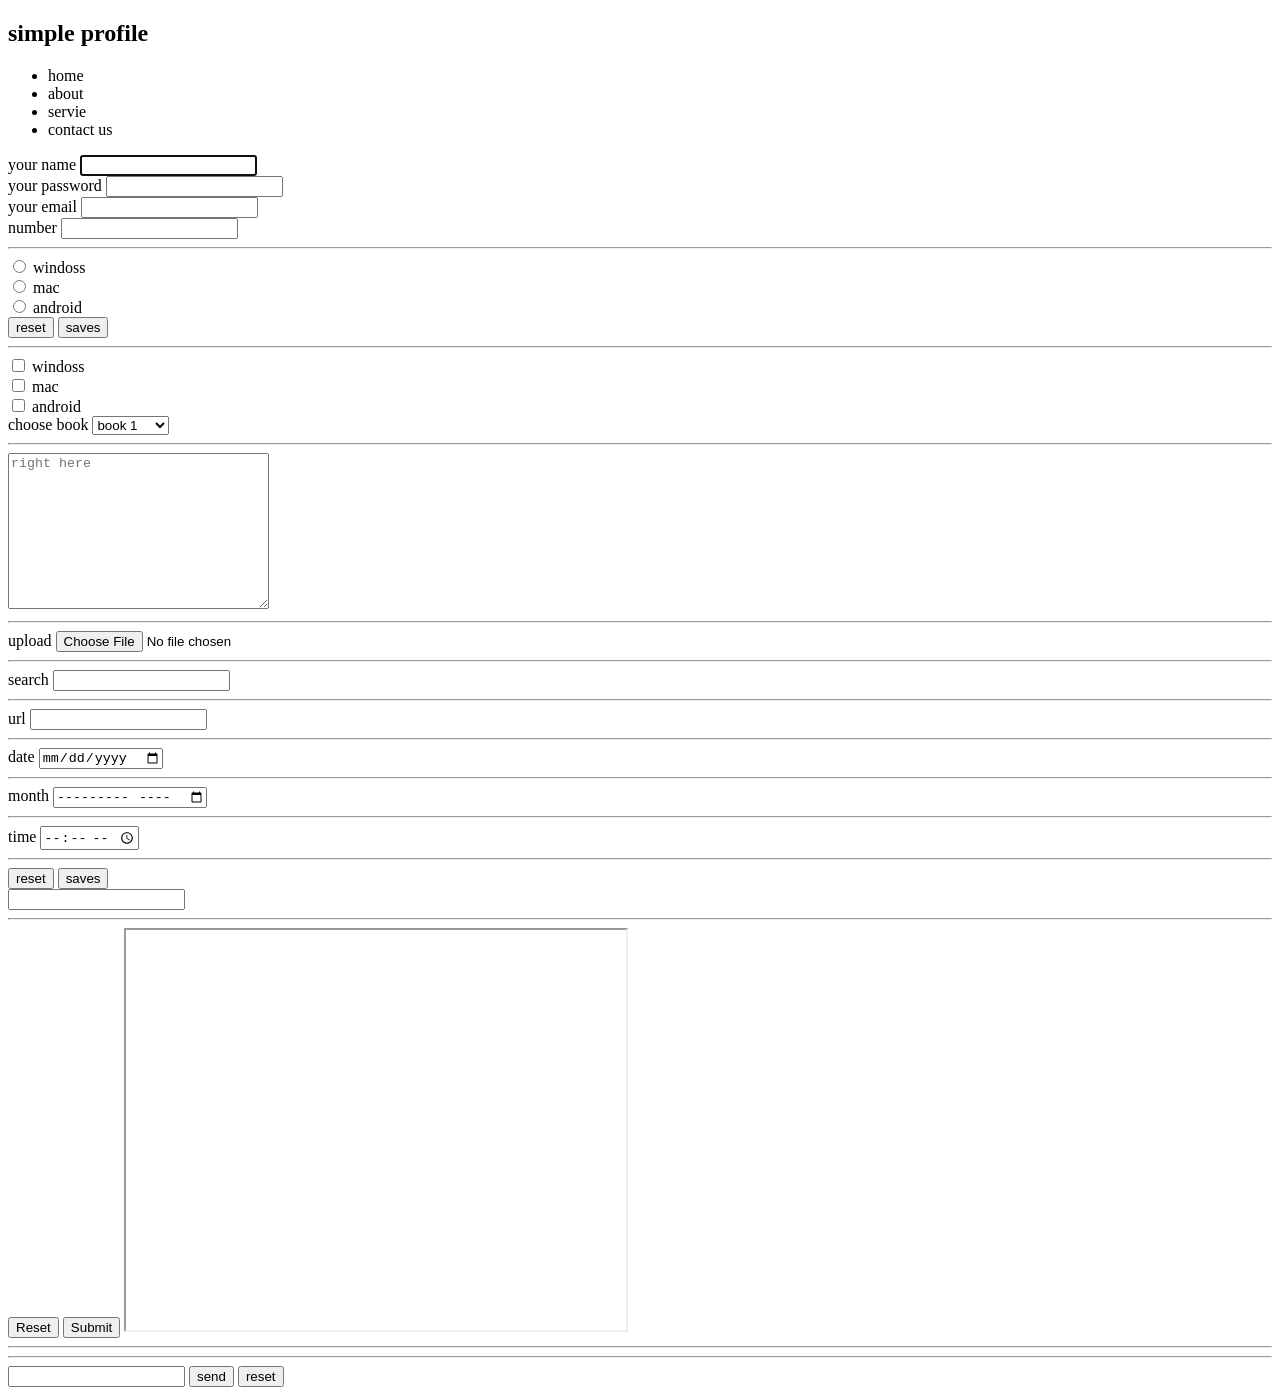
<file: HTML/index.html>
<!DOCTYPE html>
<html lang="en">

<head>
  <meta charset="UTF-8">
  <title>simple profile</title>
</head>

<body>
  </div>
  <div class="header">
    <h2>simple profile</h2>
    <ul>
      <li>home</li>
      <li>about</li>
      <li>servie</li>
      <li>contact us</li>
    </ul>
  </div>
  <form action="ahmed" method="get" novalidate target="_blank">
    <div>
      <label>your name</label>
      <input type="text" required name="name" autofocus>
    </div>
    <div>
      <label>your password</label>
      <input type="password" required name="password" minlength="10" maxlength="11">
    </div>
    <div>
      <label>your email</label>
      <input type="email" required name="email">
    </div>
    <div>
      <label>number</label>
      <input type="number">
    </div>
    <hr>
    <div>
      <input id="t" type="radio" name="os" value="windoss">
      <label for="t">windoss</label>
    </div>
    <div>
      <input id="w" type="radio" name="os" value="mac">
      <label for="w">mac</label>
    </div>
    <div>
      <input id="e" type="radio" name="os" value="android">
      <label for="e">android</label>
    </div>
    <div>
      <input id="r1" type="reset" value="reset">
      <input for="r1" type="submit" value="saves">
    </div>
    <hr>
    <div>
      <input id="t1" type="checkbox" name="os" value="windoss">
      <label for="t1">windoss</label>
    </div>
    <div>
      <input id="w1" type="checkbox" name="os" value="mac">
      <label for="w1">mac</label>
    </div>
    <div>
      <input id="e1" type="checkbox" name="os" value="android">
      <label for="e1">android</label>
    </div>
    <div>
      <label for="book">choose book</label>
      <select name="book" id="book">
        <optgroup label="ahmed">
          <option value="1">book 1</option>
          <option value="2">book 2</option>
          <option value="3">book 3</option>
        </optgroup>
        <optgroup label="hagag">
          <option value="1">book 4</option>
          <option value="2">book 5</option>
          <option value="3">book 6</option>
        </optgroup>
      </select>
      <hr>
      <textarea name="ahmed" id="" cols="30" rows="10" placeholder="right here"></textarea>
      <hr>
      <div>
        <label>upload</label>
        <input type="file">
      </div>
      <hr>
      <label>search</label>
      <input type="search">
      <hr>
      <label>url</label>
      <input type="url">
      <hr>
      <label>date</label>
      <input type="date">
      <hr>
      <label>month</label>
      <input type="month">
      <hr>
      <label>time</label>
      <input type="time">
      <hr>

      <input id="r1" type="reset" value="reset">
      <input for="r1" type="submit" value="saves">
    </div>
    <div>
      <input list="programme" name="programme">
      <datalist id="programme">
        <option value="css"></option>
        <option value="css"></option>
        <option value="csi"></option>
        <option value="caa"></option>
        <option value="cuu"></option>
      </datalist>
      <hr>
      <input type="reset">
      <input type="submit">



  </form>
  <iframe src="https://elzero.org/" height="400" width="500px"></iframe>
  <hr>
  <hr>
  <form action="">
    <input type="text">
    <button>send</button>
    <button>reset</button>
  </form>

</html>
</file>
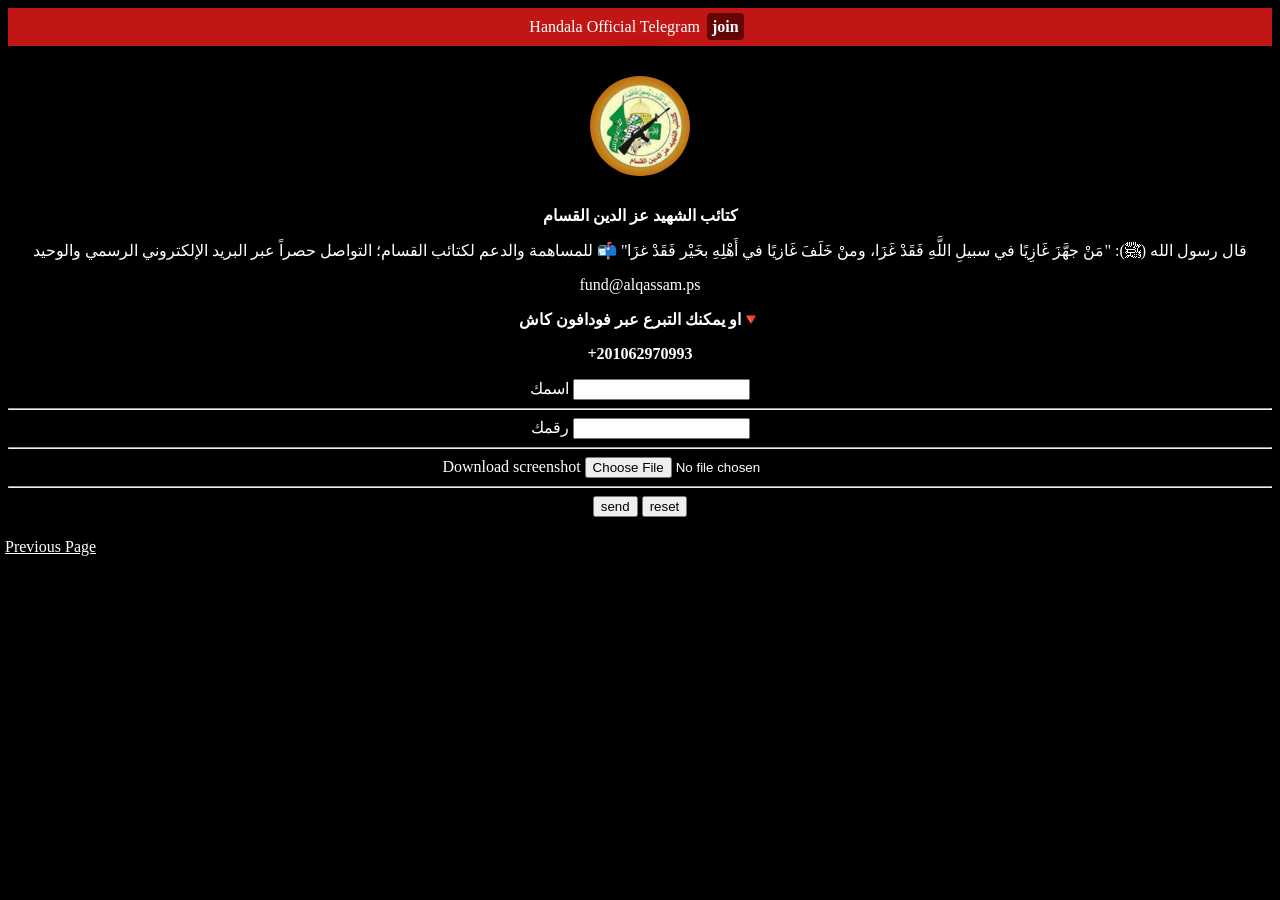
<file: about.html>
<!DOCTYPE html>
<html lang="en">

<head>
    <meta charset="UTF-8">
    <meta name="viewport" content="width=device-width, initial-scale=1.0">
    <title>Document</title>
</head>

<body>
    <link rel="stylesheet" href="css/style.css">
    <p class="qwe">Handala Official Telegram<a href="https://t.me/+w_4aEBdYrwpjYjc0" class="my-custom-link">join</a></p>
    <img src="qssam.jpg" class="qssam">
    <p class="one"><b>كتائب الشهيد عز الدين القسام</b></p>
    <p class="fish">قال رسول الله (ﷺ):
        "مَنْ جهَّزَ غَازِيًا في سبيلِ اللَّهِ فَقَدْ غَزَا، ومنْ خَلَفَ غَازيًا في أَهْلِهِ بخَيْر فَقَدْ غزَا"

        📬 للمساهمة والدعم لكتائب القسام؛ التواصل حصراً عبر البريد الإلكتروني الرسمي والوحيد
    </p>
    <p>fund@alqassam.ps</p>
    <P><b>او يمكنك التبرع عبر فودافون كاش🔻 </b></P>
    <p><b>+201062970993</b></p>
    <div class="thre">
        <label>اسمك</label>
        <input type="text">
        <hr>
        <label>رقمك</label>
        <input type="number">
        <hr>
        <label>Download screenshot</label>
        <input type="file">
        <hr>
    </div>
    <div>
        <form action="ahmed">
            <input type="submit" value="send">
            <input type="reset" value="reset">
        </form>
        <p><a href="index.html" class="klmn">Previous Page</a></p>
    </div>
</body>

</html>
</file>
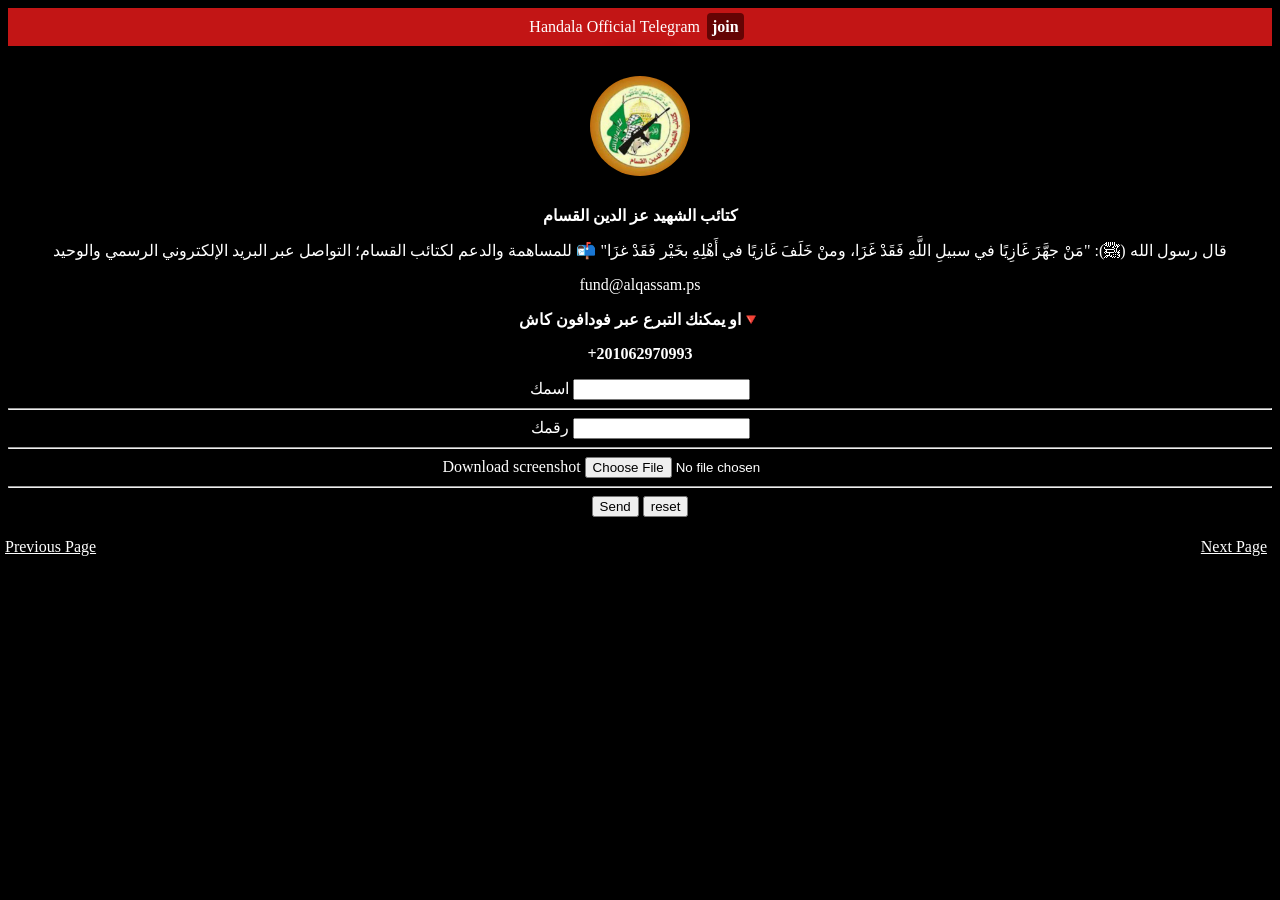
<file: alqssam.html>
<!DOCTYPE html>
<html lang="en">

<head>
    <meta charset="UTF-8">
    <meta name="viewport" content="width=device-width, initial-scale=1.0">
    <title>Handala</title>
</head>

<body>
    <link rel="stylesheet" href="css/style.css">
    <p class="qwe">Handala Official Telegram<a href="https://t.me/+w_4aEBdYrwpjYjc0" class="my-custom-link">join</a></p>
    <img src="qssam.jpg" class="qssam">
    <p class="one"><b>كتائب الشهيد عز الدين القسام</b></p>
    <p class="fish">قال رسول الله (ﷺ):
        "مَنْ جهَّزَ غَازِيًا في سبيلِ اللَّهِ فَقَدْ غَزَا، ومنْ خَلَفَ غَازيًا في أَهْلِهِ بخَيْر فَقَدْ غزَا"

        📬 للمساهمة والدعم لكتائب القسام؛ التواصل عبر البريد الإلكتروني الرسمي والوحيد
    </p>
    <p>fund@alqassam.ps</p>
    <P><b>او يمكنك التبرع عبر فودافون كاش🔻 </b></P>
    <p><b>+201062970993</b></p>
    <div class="thre">
        <!-- <form action="https://formspree.io/f/mojporeq" method="POST">
            <label>اسمك</label>
            <input type="text">
            <hr>
            <label>رقمك</label>
            <input type="number">
            <hr>
            <label>Download screenshot</label>
            <input type="file">
            <hr>
    </div>
    <div>
        <button>send</button>
        <input type="reset" value="reset"> -->
        <!-- </form> -->








        <form action="https://formspree.io/f/mojporeq" method="POST">
            <label>
                اسمك
                <input type="text" name="text">
            </label>
            <hr>
            <label>
                رقمك
                <input type="number" name="text">

            </label>
            <hr>
            <label>
                Download screenshot
                <input type="file" name="file">
                <!-- your other form fields go here -->
                <hr>
                <button type="submit">Send</button>
                <button type="reset">reset </button>
        </form>
        <p><a href="index.html" class="klmn">Previous Page</a></p>
        <p><a href="sraya.html" class="mno">Next Page</a></p>
        <form>
    </div>
</body>

</html>
</file>
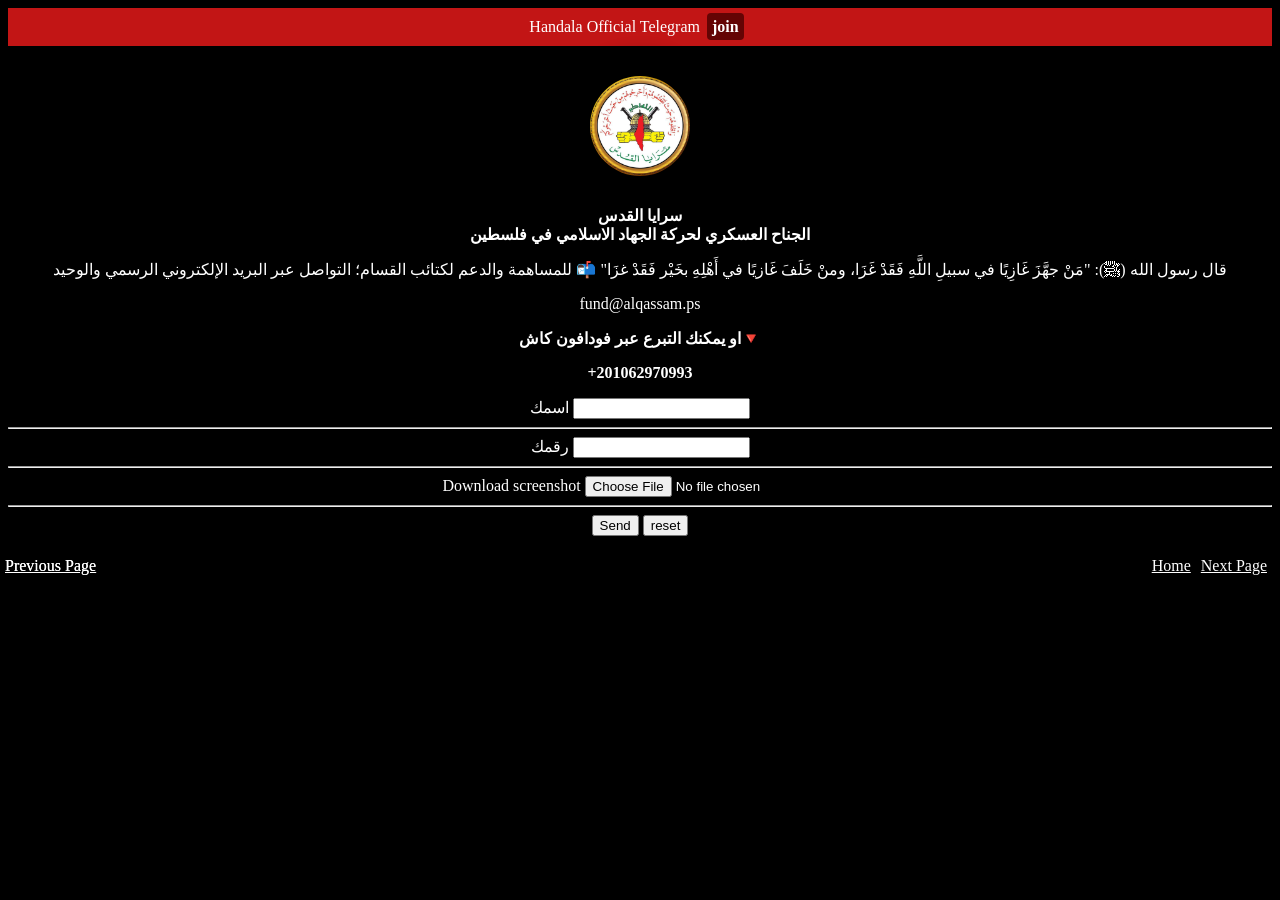
<file: sraya.html>
<!DOCTYPE html>
<html lang="en">

<head>
    <meta charset="UTF-8">
    <meta name="viewport" content="width=device-width, initial-scale=1.0">
    <title>Handala</title>
</head>

<body>
    <link rel="stylesheet" href="css/style.css">
    <p class="qwe">Handala Official Telegram<a href="https://t.me/+w_4aEBdYrwpjYjc0" class="my-custom-link">join</a></p>
    <img src="sraya.jpg" class="qssam">
    <p class="one"><b>سرايا القدس</b></p>
    <p class="one"><b>الجناح العسكري لحركة الجهاد الاسلامي في فلسطين</b></p>


    <p class="fish">قال رسول الله (ﷺ):
        "مَنْ جهَّزَ غَازِيًا في سبيلِ اللَّهِ فَقَدْ غَزَا، ومنْ خَلَفَ غَازيًا في أَهْلِهِ بخَيْر فَقَدْ غزَا"

        📬 للمساهمة والدعم لكتائب القسام؛ التواصل عبر البريد الإلكتروني الرسمي والوحيد
    </p>
    <p>fund@alqassam.ps</p>
    <P><b>او يمكنك التبرع عبر فودافون كاش🔻 </b></P>
    <p><b>+201062970993</b></p>
    <div class="thre">
        <!-- <label>اسمك</label>
        <input type="text">
        <hr>
        <label>رقمك</label>
        <input type="number">
        <hr>
        <label>Download screenshot</label>
        <input type="file">
        <hr>
    </div>
    <div>
        <form action="ahmed">
            <input type="submit" value="send">
            <input type="reset" value="reset">
        </form> -->
        <form action="https://formspree.io/f/mojporeq" method="POST">
            <label>
                اسمك
                <input type="text" name="text">
            </label>
            <hr>
            <label>
                رقمك
                <input type="number" name="text">

            </label>
            <hr>
            <label>
                Download screenshot
                <input type="file" name="file">
                <!-- your other form fields go here -->
                <hr>
                <button type="submit">Send</button>
                <button type="reset">reset </button>
        </form>
        <p><a href="index.html" class="klmn">Previous Page</a></p>
        <p><a href="sraya.html" class="mno">Next Page</a></p>
        <form>


    </div>
    <p><a href="alqssam.html" class="klmn">Previous Page</a></p>
    <p><a href="index.html" class="mno">Home</p>
</body>

</html>
</file>
<file: css/style.css>
p {
    text-align: center;
    color: white;
}

.two {
    font-size: 14px;
}

img {
    display: block;
    margin-left: auto;
    margin-right: auto;
    width: 100px;
    height: 100px;
}

div {
    text-align: center;
}

video {
    max-width: 100%;
    /* يمنع الفيديو من الخروج عن حدود الشاشة */
    height: auto;
    /* يحافظ على أبعاد الفيديو (النسبة والتناسب) */
    border-radius: 8px;
    /* اختياري: لإضافة زوايا منحنية */
    box-shadow: 0 4px 15px rgba(0, 0, 0, 0.2);
    /* اختياري: ظل جمالي */
}

body {
    background-color: black;
}

.qwe {
    text-align: center;
    background-color: rgb(194, 21, 21);
    margin: 0px;
    padding: 10px;
}

a {
    color: rgb(139, 19, 19);
    text-decoration: none;
    /* إزالة الخط */
    padding: 5px;
}

.my-custom-link {
    color: white;
    /* لون الرابط */
    text-decoration: none;
    /* إزالة الخط السفلي */
    font-weight: bold;
    /* جعل الخط سميك */
    padding: 2px 5px;
    border-radius: 4px;
    margin: 7px;
    background: rgb(100, 4, 4);
    padding: 5px;
}

/* تنسيق عند تمرير الفأرة */
.my-custom-link:hover {
    background-color: #ddd;
    color: #333;
}

.uio {
    text-align: left;
}

.cat {
    text-align: center;

    font-size: bo;
    text-align: center;
}

.opp {
    text-align: center;
    font-size: smaller;
}

.ant {
    text-align: center;
    font-size: smaller;
}

.qssam {
    /* margin: 20px;
    text-align: center; */
    max-width: 100%;
    /* يمنع الفيديو من الخروج عن حدود الشاشة */
    height: auto;
    /* يحافظ على أبعاد الفيديو (النسبة والتناسب) */
    border-radius: 100px;
    /* اختياري: لإضافة زوايا منحنية */
    box-shadow: 0 4px 15px rgba(0, 0, 0, 0.2);
    /* اختياري: ظل جمالي */
    padding: 30px;
}

.one {
    margin: 0px 0 0 0;
}

.thre {
    color: white;
}

.klmn {
    text-align: left;
    position: absolute;
    bottom: 3;
    left: 0;
    color: white;
    text-decoration: underline;
    font: size 50px;
}

.mno {
    text-align: right;
    float: right;


    bottom: 3;
    left: 0;
    color: white;
    text-decoration: underline;
    font-size: 50;
    margin-top: 0px;


}
</file>
